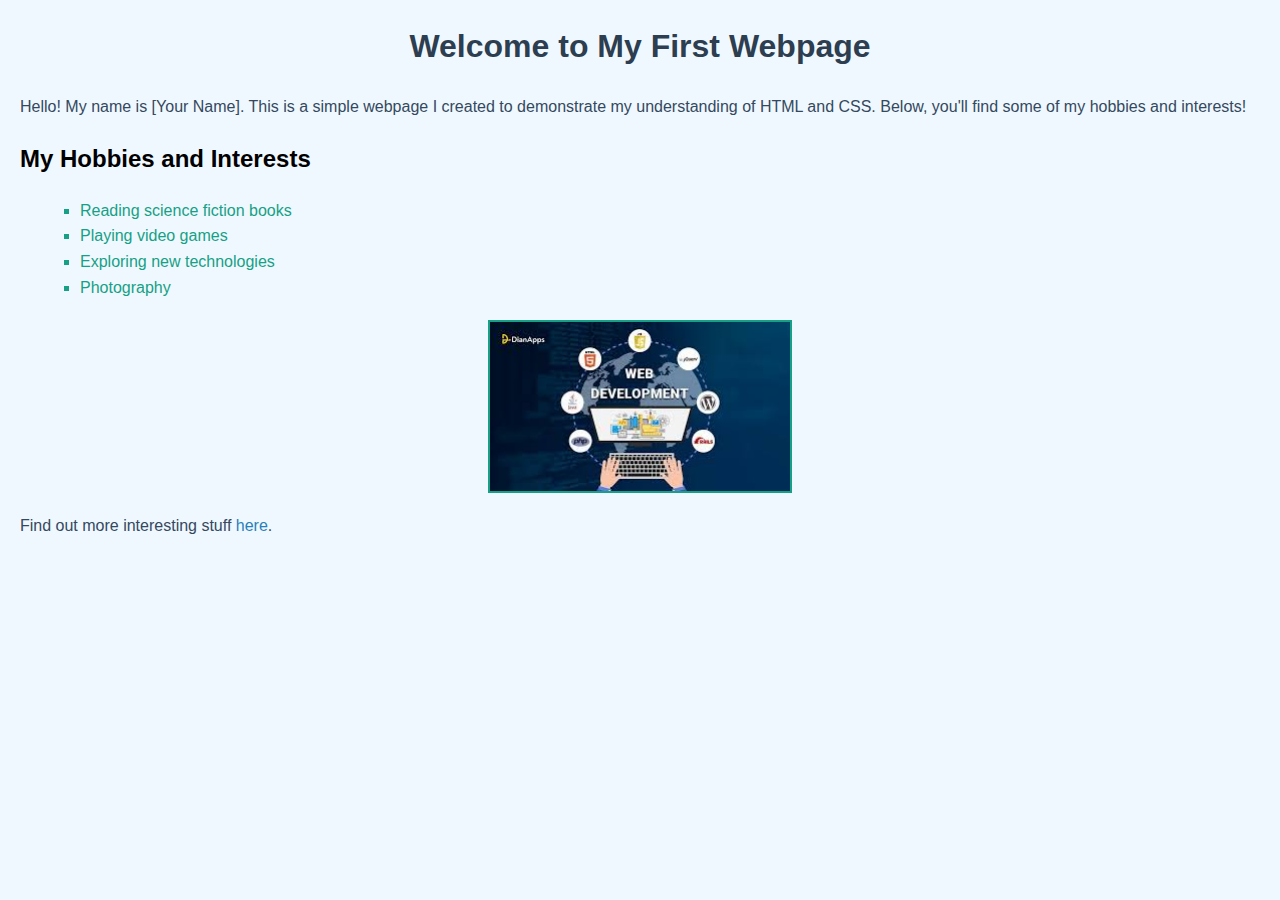
<file: index.html>
<!DOCTYPE html>
<html lang="en">
<head>
    <meta charset="UTF-8">
    <meta name="viewport" content="width=device-width, initial-scale=1.0">
    <title>My First Webpage</title>
    <link rel="stylesheet" href="styles.css">
</head>
<body>
    <h1>Welcome to My First Webpage</h1>
    <p>Hello! My name is [Your Name]. This is a simple webpage I created to demonstrate my understanding of HTML and CSS. Below, you'll find some of my hobbies and interests!</p>
    
    <h2>My Hobbies and Interests</h2>
    <ul>
        <li>Reading science fiction books</li>
        <li>Playing video games</li>
        <li>Exploring new technologies</li>
        <li>Photography</li>
    </ul>
    
    <img src="images.jpg" alt="A photo representing hobbies" width="300">
    <p>Find out more interesting stuff <a href="https://www.wikipedia.org" target="_blank">here</a>.</p>
</body>
</html>
</file>
<file: styles.css>
/* General styling for the webpage */
body {
    font-family: Arial, sans-serif;
    background-color: #f0f8ff; /* Light blue background */
    margin: 20px;
    line-height: 1.6;
}

/* Styling for the main heading */
h1 {
    color: #2c3e50; /* Dark blue */
    text-align: center;
}

/* Styling for paragraphs */
p {
    color: #34495e;
    font-size: 16px;
    margin: 10px 0;
}

/* Styling for the list */
ul {
    list-style-type: square;
    margin-left: 20px;
    color: #16a085;
}

/* Styling for the hyperlink */
a {
    color: #2980b9; /* Bright blue */
    text-decoration: none;
}

a:hover {
    text-decoration: underline;
}

/* Styling for the image */
img {
    display: block;
    margin: 20px auto;
    border: 2px solid #16a085;
}
</file>
